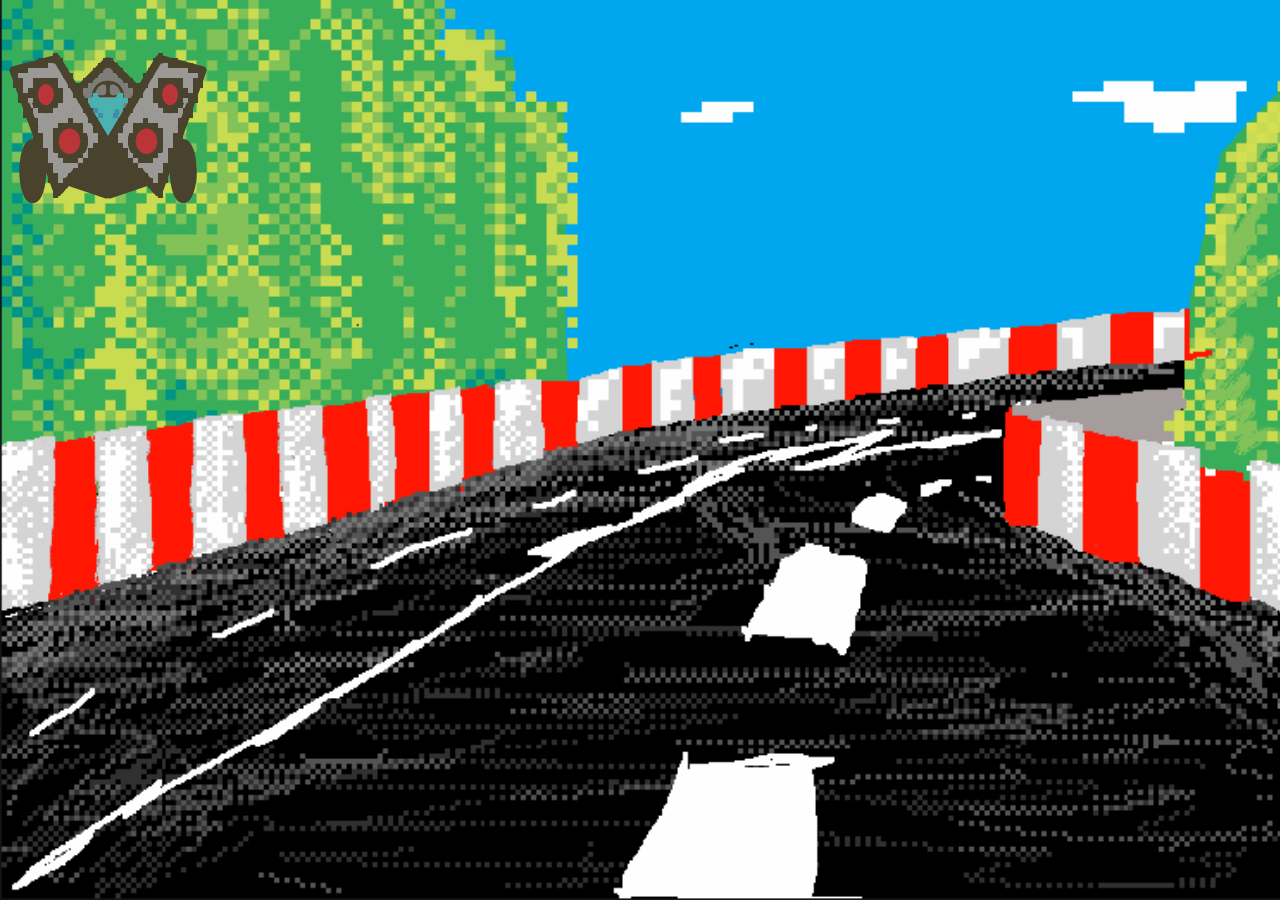
<file: algoritmos/index.html>
<!DOCTYPE html>
<html lang="en">
<head>
  <meta charset="UTF-8">
  <meta name="viewport" content="width=device-width, initial-scale=1.0">
  <title>Wiimote tester</title>
  <style>
    #auto {
      position: absolute;
      transition: all 0.3s ease; /* movimiento suave */
    }
    #background {
      position: fixed;
      top: 0;
      left: 0;
      width: 100%;
      height: 100%;
      background-size: cover;
      z-index: -1; /* detrás de todo */
      background-image: url("{3E9B6367-8F44-4700-8C8F-C47283765B2F}.png");
    }
  </style>
</head>
<body>
  <div id="background"></div>
  <div id="auto">
    <img src="auto.png" width="200" height="200">
  </div>

  <script>
    // Mover a coordenadas fijas en píxeles
    function moverAFijo(x, y) {
      const div = document.querySelector("#auto");
      div.style.left = x + "px";
      div.style.top = y + "px";
    }

    // Mover a coordenadas adaptables en porcentaje
    function moverAdaptable(xPercent, yPercent) {
      const div = document.querySelector("#auto");
      let posicion = div.getBoundingClientRect();
      const ancho = window.innerWidth;
      const alto = window.innerHeight;

      div.style.left = posicion.x + (ancho * xPercent / 100) + "px";
      div.style.top = (alto * yPercent / 100) + "px";
    }

    // Ejemplo: al hacer click, mover al 50% ancho y 0% alto-------------------------------------------------------------------------------
    document.querySelector("#auto").addEventListener("click", () => {
      moverAdaptable(30);
    });
    if("#auto">moverafijo==100){}

    // Ejemplo inicial: posición fija en 100px, 150px
    moverAFijo(ancho * 50 / 100, alto * 50 / 110);
  </script>
</body>
</html>
</file>
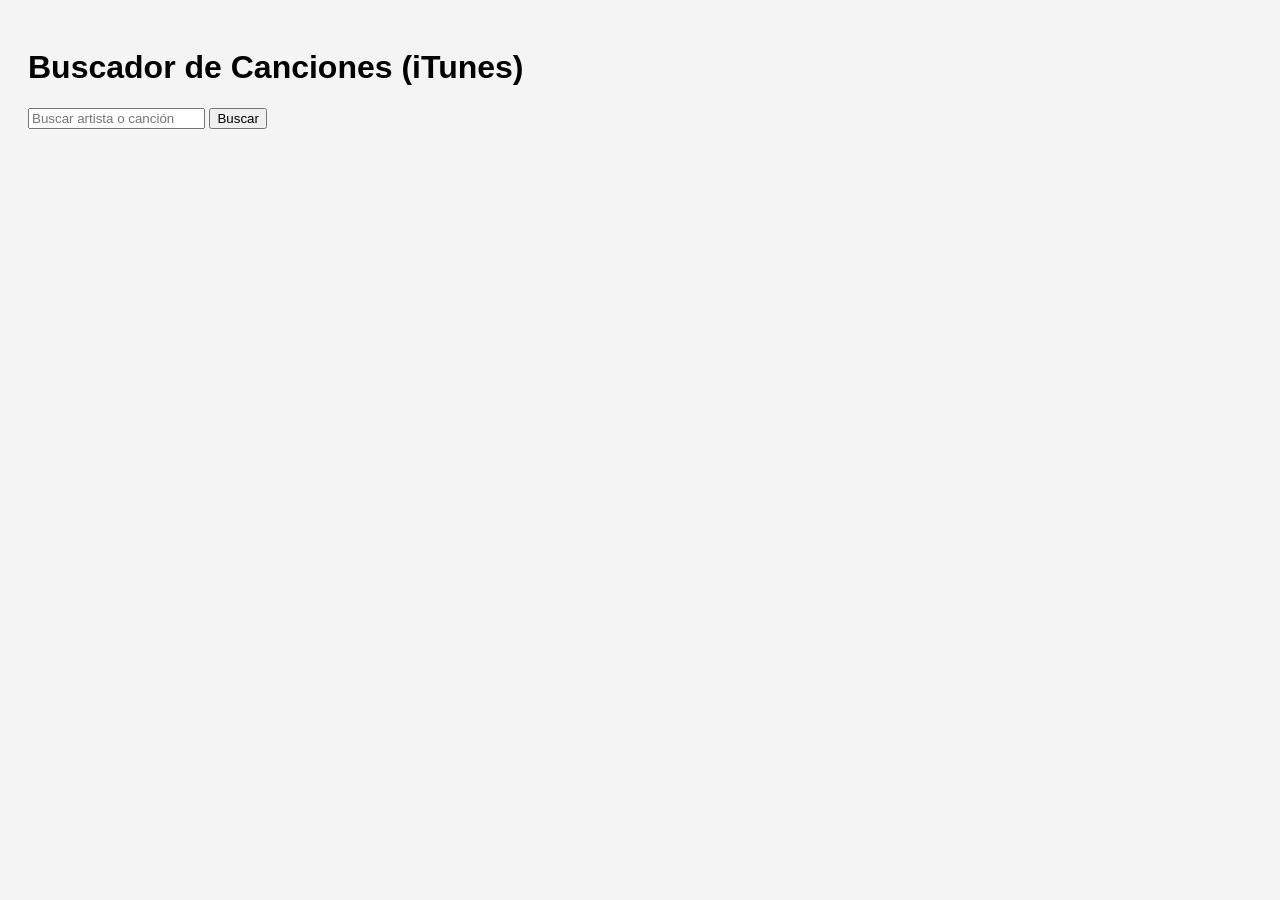
<file: por las dudas/index.html>
<!DOCTYPE html>
<html lang="es">
<head>
  <meta charset="UTF-8">
  <title>Buscador iTunes</title>
  <style>
    body {
      font-family: Arial, sans-serif;
      background: #f4f4f4;
      padding: 20px;
    }
    #grid {
      display: grid;
      grid-template-columns: repeat(auto-fill, minmax(200px, 1fr));
      gap: 20px;
      margin-top: 20px;
    }
    .card {
      background: #fff;
      border-radius: 8px;
      padding: 10px;
      box-shadow: 0 2px 5px rgba(0,0,0,0.1);
      text-align: center;
      cursor: pointer;
      transition: transform 0.2s;
    }
    .card:hover {
      transform: scale(1.05);
    }
    .card img {
      width: 100%;
      border-radius: 6px;
    }
    .card h3 {
      font-size: 16px;
      margin: 10px 0 5px;
    }
    .card p {
      font-size: 14px;
      color: #555;
    }
  </style>
</head>
<body>
  <h1>Buscador de Canciones (iTunes)</h1>
  <input type="text" id="search" placeholder="Buscar artista o canción">
  <button onclick="buscarCancion()">Buscar</button>
  
  <div id="grid"></div>

  <script>
    async function buscarCancion() {
      const query = document.getElementById("search").value;
      const response = await fetch(
        `https://itunes.apple.com/search?term=${encodeURIComponent(query)}&entity=song&limit=8`
      );
      const data = await response.json();
      
      const grid = document.getElementById("grid");
      grid.innerHTML = ""; // limpiar resultados
      
      data.results.forEach(track => {
        const card = document.createElement("div");
        card.className = "card";
        card.innerHTML = `
          <img src="${track.artworkUrl100}" alt="cover">
          <h3>${track.trackName}</h3>
          <p>${track.artistName}</p>
        `;
        
        // Al hacer click: guardar canción y redirigir
        card.addEventListener("click", () => {
          localStorage.setItem("cancionSeleccionada", JSON.stringify(track));
          window.location.href = "juego.html";
        });

        grid.appendChild(card);
      });
    }
  </script>
</body>
</html>
</file>
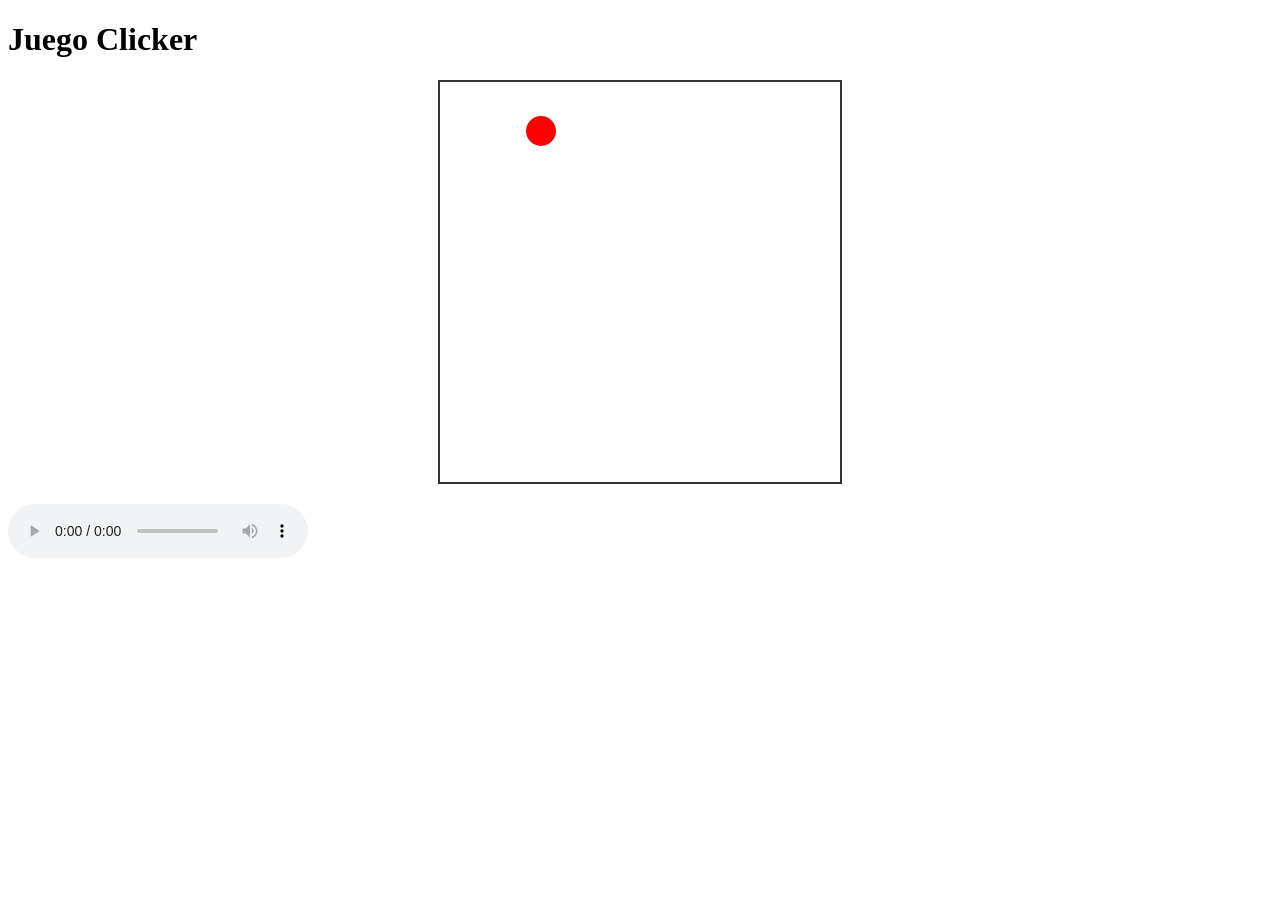
<file: por las dudas/juego.html>
<!DOCTYPE html>
<html lang="es">
<head>
  <meta charset="UTF-8">
  <title>Juego Clicker</title>
  <style>
    #mapa {
      width: 400px;
      height: 400px;
      border: 2px solid #333;
      position: relative;
      margin: 20px auto;
    }
    .target {
      width: 30px;
      height: 30px;
      background: red;
      border-radius: 50%;
      position: absolute;
      cursor: pointer;
    }
  </style>
</head>
<body>
  <h1>Juego Clicker</h1>
  <p id="info"></p>
  <div id="mapa"></div>
  <audio id="player" controls autoplay></audio>

  <script>
    let clicks = 0;
    let startTime = Date.now();
    let bestTime = localStorage.getItem("bestTime") || Infinity;
    let juegoActivo = true;

    // Mostrar canción seleccionada
    const song = JSON.parse(localStorage.getItem("cancionSeleccionada"));
    const info = document.getElementById("info");
    const player = document.getElementById("player");

    if (song) {
      info.textContent = `Jugando con: ${song.trackName} - ${song.artistName}`;
      player.src = song.previewUrl; // reproducir preview
    }

    function generarCoordenadas() {
      const mapa = document.getElementById("mapa");
      const ancho = mapa.clientWidth - 30;
      const alto = mapa.clientHeight - 30;
      const x = Math.floor(Math.random() * ancho);
      const y = Math.floor(Math.random() * alto);
      return {x, y};
    }

    function nuevoTarget() {
      if (!juegoActivo) return;
      const mapa = document.getElementById("mapa");
      mapa.innerHTML = "";
      const coords = generarCoordenadas();
      const target = document.createElement("div");
      target.className = "target";
      target.style.left = coords.x + "px";
      target.style.top = coords.y + "px";
      target.onclick = () => {
        clicks++;
        const tiempo = (Date.now() - startTime) / 1000;
        if (tiempo < bestTime) {
          bestTime = tiempo;
          localStorage.setItem("bestTime", bestTime);
        }
        info.textContent =
          `Clicks: ${clicks} | Tiempo: ${tiempo.toFixed(2)}s | Mejor: ${bestTime.toFixed(2)}s`;
        nuevoTarget();
      };
      mapa.appendChild(target);
    }

    // Cuando termina la canción → fin del juego
    player.onended = () => {
      juegoActivo = false;
      const tiempoTotal = (Date.now() - startTime) / 1000;
      info.textContent += ` | Juego terminado en ${tiempoTotal.toFixed(2)}s`;
      document.getElementById("mapa").innerHTML = "";
    };

    nuevoTarget();
  </script>
</body>
</html>
</file>
